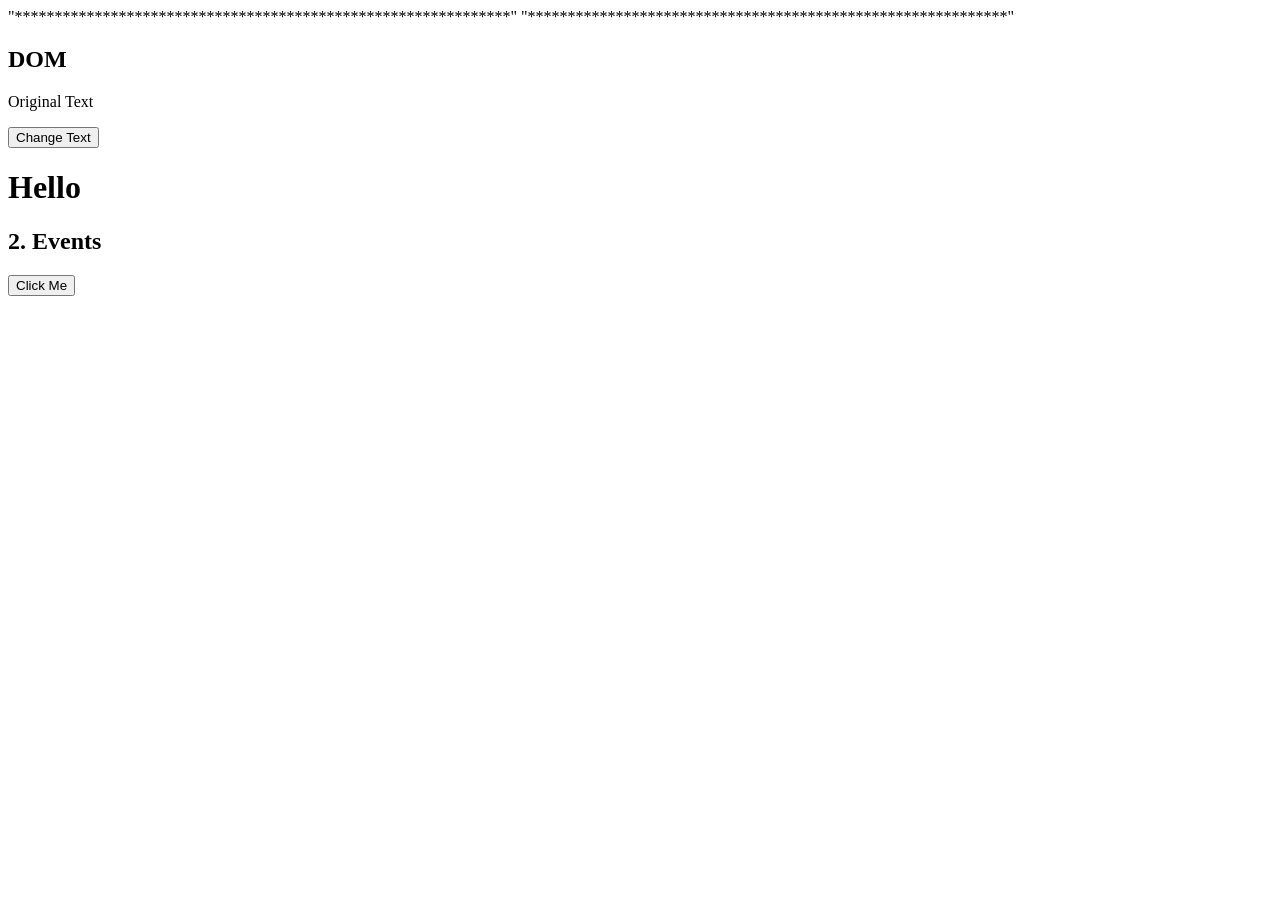
<file: xx.html>
<!-- <!DOCTYPE html>
<html lang="en">
<head>
    <meta charset="UTF-8">
    <meta name="viewport" content="width=device-width, initial-scale=1.0">
    <title>
        Day 1 Html 
    </title>
    <link rel="stylesheet" href="xx.css">
</head>
<body>
    <h1 class="glitter-text">Welcome to Jadaal Samanna </h1>
    <p class="fade-slide-text">Learning Day1 Html Python Full-Stack</p>
    <div class="fade-slide-text">
        Header
    </div>
    <div class="fade-slide-text"> 
        Content
    </div>
</body>
</html>

<h1 class="glitter-text">Hello Argent Messi</h1> -->


<!-- <header>
    <h1> My Wedsite</h1>
</header>

<nav>
    <a href="https://home.google.com/welcome/">Home</a>
    <a href="https://www.merriam-webster.com/dictionary/about">About</a>
</nav>

<section>
    <footer>
        Copyright 2026
    </footer>
</section>

 <header></header>
    #top area
 <nav></nav>
    #menu link
 <section></section>
    #page section 
 <article></article>
    #Independent content
 <aside></aside>
    #side content
 <footer></footer> -->
    <!-- #bottom area -->

<!-- <form>
    <label>Name</label>
    <input type="text" placeholder="Enter Name:">
    <label>Email</label>
    <input type="text" placeholder="Enter a Valid Email:">
    <label>Password</label>
    <input type="text" placeholder="Password">
    <label>Date</label>
    <input type="datetime-local">
    <label>File Upload</label>
    <input type="file">
    <button>submit</button>

</form> -->

 <!-- <h1 class="glitter-text">CSS box model</h1>
 <p class="fade-slide-text">This is a box model</p>
 <div class="glitter-text">Pikachu</div>

 <h2>Card</h2>
 <p><strong>card</strong></p>
 <p><strong>width</strong></p>
 <p><strong>padding</strong></p>
 <p><strong>border</strong></p>
 <p><strong>margin</strong></p>

 <div class="card">This is a card</div>
 <div class="card">Another card</div> -->

<!-- <h2 class="flex">Flexbox</h2>
<div>A</div>
<div>B</div>
<div>C</div>

<h2 class="grid">Grid</h2>
<div>BOX</div>
<div>BOX</div>
<div>BOX</div>
<div>BOX</div>
<div>BOX</div>
<div>BOX</div> -->

<!-- <h2 class="glitter-text">Responsive Design</h2>
<p class="fade-slide-text">
    Use to change the style on small screens</p>
<div class="box">Resize the window</div>
<div class="screen_label">You are on big screen</div>

<div class="cards">
<div class="card">Card 1</div>
<div class="card">Card 2</div>
<div class="card">Card 3</div> </div>

<script>
    function checkScreen(){
        var label= document.getElementById("lable");
        if(window.innerWidth <= 600){
            label.innerText = "you are on the samll screen";
        }else{
            label.innerText = "you are on the big screen";    
        }
    }
    window.addEventListener("resize",checkScreen);
    checkScreen();
</script> -->

<!-- <!DOCTYPE html>
<html>
<head>

  <link rel="stylesheet" href="https://cdn.jsdelivr.net/npm/bootstrap@5.3.0/dist/css/bootstrap.min.css">

</head>
<body class="p-4">

  <h1>Bootstrap Quick-start</h1>
  <p>No CSS file needed. Just use Bootstrap class names!</p>

  <hr>

 
  <h3>Buttons</h3>
  <button class="btn btn-primary">Primary</button>
  <button class="btn btn-danger">Danger</button>
  <button class="btn btn-success">Success</button>

  <hr>

  <h3>Alert</h3>
  <div class="alert alert-warning">This is a warning!</div>

  <hr>

  <h3>Grid (3 Columns)</h3>
  <div class="row">
    <div class="col bg-primary text-white p-3">Col 1</div>
    <div class="col bg-danger text-white p-3">Col 2</div>
    <div class="col bg-success text-white p-3">Col 3</div>
  </div>

  <hr>

  
  <h3>Card</h3>
  <div class="card" style="width: 300px;">
    <div class="card-body">
      <h5 class="card-title">Card Title</h5>
      <p class="card-text">This is a Bootstrap card.</p>
      <button class="btn btn-primary">Click</button>
    </div>
  </div>

</body>
</html> -->

"**************************************************************"
<!-- <!DOCTYPE html>
<html lang="en">
<head>
<meta charset="UTF-8">
<meta name="viewport" content="width=device-width, initial-scale=1.0">
<title>Course Selection</title>

<style>

*{
margin:0;
padding:0;
box-sizing:border-box;
font-family:Arial,sans-serif;
}

body{
background:#f4f7fb;
color:#333;
}

header{
background:#0d6efd;
padding:20px 8%;
color:white;
}

nav{
display:flex;
justify-content:space-between;
align-items:center;
}

nav ul{
display:flex;
list-style:none;
}

nav ul li{
margin-left:20px;
}

nav ul li a{
color:white;
text-decoration:none;
font-weight:bold;
}

.hero{
display:flex;
justify-content:space-between;
align-items:center;
padding:70px 8%;
background:white;
flex-wrap:wrap;
}

.hero-text{
max-width:550px;
}

.hero h1{
font-size:45px;
margin-bottom:20px;
}

.hero p{
margin-bottom:20px;
line-height:1.7;
}

.btn{
display:inline-block;
padding:12px 25px;
background:#0d6efd;
color:white;
text-decoration:none;
border-radius:6px;
margin-right:10px;
}

.btn:hover{
background:#084298;
}

.hero img{
width:450px;
max-width:100%;
}

section{
padding:70px 8%;
}

.section-title{
text-align:center;
font-size:35px;
margin-bottom:40px;
}

.cards{
display:grid;
grid-template-columns:repeat(auto-fit,minmax(250px,1fr));
gap:25px;
}

.card{
background:white;
padding:25px;
border-radius:10px;
box-shadow:0 5px 15px rgba(0,0,0,.1);
transition:.3s;
}

.card:hover{
transform:translateY(-8px);
}

.card h3{
margin-bottom:15px;
}

.features{
display:grid;
grid-template-columns:repeat(auto-fit,minmax(250px,1fr));
gap:20px;
}

.feature{
background:white;
padding:20px;
border-radius:10px;
box-shadow:0 5px 10px rgba(0,0,0,.1);
}

form{
max-width:600px;
margin:auto;
background:white;
padding:30px;
border-radius:10px;
box-shadow:0 5px 15px rgba(0,0,0,.1);
}

input,select,textarea{
width:100%;
padding:12px;
margin:10px 0;
border:1px solid #ccc;
border-radius:5px;
}

button{
background:#0d6efd;
color:white;
border:none;
padding:15px;
width:100%;
font-size:18px;
cursor:pointer;
border-radius:5px;
}

button:hover{
background:#084298;
}

footer{
background:#222;
color:white;
text-align:center;
padding:20px;
margin-top:50px;
}

@media(max-width:768px){

.hero{
text-align:center;
}

.hero img{
margin-top:30px;
}

}

</style>

</head>
<body>

<header>

<nav>

<h2>Skill Academy</h2>

<ul>

<li><a href="#">Home</a></li>

<li><a href="#">Courses</a></li>

<li><a href="#">About</a></li>

<li><a href="#">Contact</a></li>

</ul>

</nav>

</header>

<section class="hero">

<div class="hero-text">

<h1>Learn Skills That Build Your Career</h1>

<p>
Choose from our industry-ready courses and gain hands-on experience through projects and expert mentorship.
</p>

<a href="#courses" class="btn">Explore Courses</a>

<a href="#register" class="btn">Register</a>

</div>

<img src="https://images.unsplash.com/photo-1516321318423-f06f85e504b3?w=700" alt="Student">

</section>

<section id="courses">

<h2 class="section-title">Popular Courses</h2>

<div class="cards">

<div class="card">
<h3>Python Full Stack</h3>
<p>Learn HTML, CSS, JavaScript, Python, Django and SQL.</p>
</div>

<div class="card">
<h3>Data Science</h3>
<p>Machine Learning, AI, Python and Visualization.</p>
</div>

<div class="card">
<h3>UI/UX Design</h3>
<p>Create beautiful user experiences using Figma.</p>
</div>

<div class="card">
<h3>Cloud Computing</h3>
<p>AWS, Azure, Docker and Kubernetes.</p>
</div>

</div>

</section>

<section>

<h2 class="section-title">Why Choose Us?</h2>

<div class="features">

<div class="feature">
<h3>Expert Trainers</h3>
<p>Learn from experienced professionals.</p>
</div>

<div class="feature">
<h3>Projects</h3>
<p>Build real-world applications.</p>
</div>

<div class="feature">
<h3>Certificate</h3>
<p>Earn an industry-recognized certificate.</p>
</div>

<div class="feature">
<h3>Placement Support</h3>
<p>Resume building and interview preparation.</p>
</div>

</div>

</section>

<section id="register">

<h2 class="section-title">Register Now</h2>

<form id="courseForm">

<input
type="text"
placeholder="Full Name"
required>

<input
type="email"
placeholder="Email Address"
required>

<input
type="tel"
placeholder="Phone Number"
required>

<select required>

<option value="">Select Course</option>

<option>Python Full Stack</option>

<option>Data Science</option>

<option>UI/UX Design</option>

<option>Cloud Computing</option>

</select>

<textarea
rows="5"
placeholder="Message">
</textarea>

<button type="submit">Submit Registration</button>

</form>

</section>

<footer>

<p>© 2026 Skill Academy | All Rights Reserved</p>

</footer>

<script>

document.getElementById("courseForm").addEventListener("submit",function(e){

e.preventDefault();

alert("Registration Successful!");

this.reset();

});

</script>

</body>
</html> -->

"************************************************************"

<h2>DOM</h2>
<p id="text">Original Text</p>
<button onclick="changeText()">Change Text</button>
<h1 id="title">Hello</h1>

<h2>2. Events</h2>
  <button id="myBtn">Click Me</button>
  <p id="msg"></p>

  <script>
    document.getElementById("myBtn").addEventListener("click", function() {
      document.getElementById("msg").innerText = "Button Clicked!";
    });
  </script>
</file>
<file: xx.css>
h1{
  color: gold;
  font-size:50px;
  -webkit-text-stroke: 2px black;
}

.fade-slide-text {
  font-family: sans-serif;
  font-size: 3rem;
  animation: slideUpFade 1.2s ease-out forwards; 
}

@keyframes slideUpFade {
  0% {
    opacity: 0;
    transform: translateY(30px); 
  }
  100% {
    opacity: 1;
    transform: translateY(0); 
  }
}


.glitter-text {
  font-size: 80px;
  font-family: 'Impact', 'Arial Black', sans-serif;
  font-weight: bold;
  text-align: center;
  
  
  color: transparent;
  -webkit-text-fill-color: transparent;
  
 
  background: url('https://postimg.co') repeat;
  
 
  background-clip: text;
  -webkit-background-clip: text;
  
  
  filter: drop-shadow(2px 2px 2px rgba(0, 0, 0, 0.5));
}

p{
  color: sienna;
  font-family: Arial, Helvetica, sans-serif;
  font-size: 20px;
  text-align: center;
}

div{
  color: sienna;
  font-family: Arial, Helvetica, sans-serif;
  font-size: 20px;
  text-align: center;
}

.card{
  width:600px;
  padding:300px;
  border: 2px solid black;
  margin: 30px;
  background-color: aqua;
}

.flex{
  color: chocolate;
  display:flex;
  justify-content: center;
  align-items: center;
  gap:20px;
}

.grid{
  color: chocolate;
  display:grid;
  grid-template-columns: 1fr 1fr 1fr;
  gap:20px;
}

.box{
   background-color: darkred;
   padding: 20px;
   font-size:  large;
}

.screen_label{
  background-color: steelblue;
  color: aquamarine;
  padding: 10px 20px;
  font-size: large;
  margin-bottom: 20px;
  display: inline-block;
}

.cards{
  display: grid;
  grid-template-columns: 1fr 1fr 1fr;
  gap: 20px;
}

.card{
  background-color: goldenrod;
  padding: 40px;
  text-align: center;
  font-size: 20px;
  font-weight: bold;
}
@media(max-width:600px){
  .cards{
    grid-template-columns: 1fr;
  }
  .screen_label{
    background-color: olive;
  }
}
</file>
